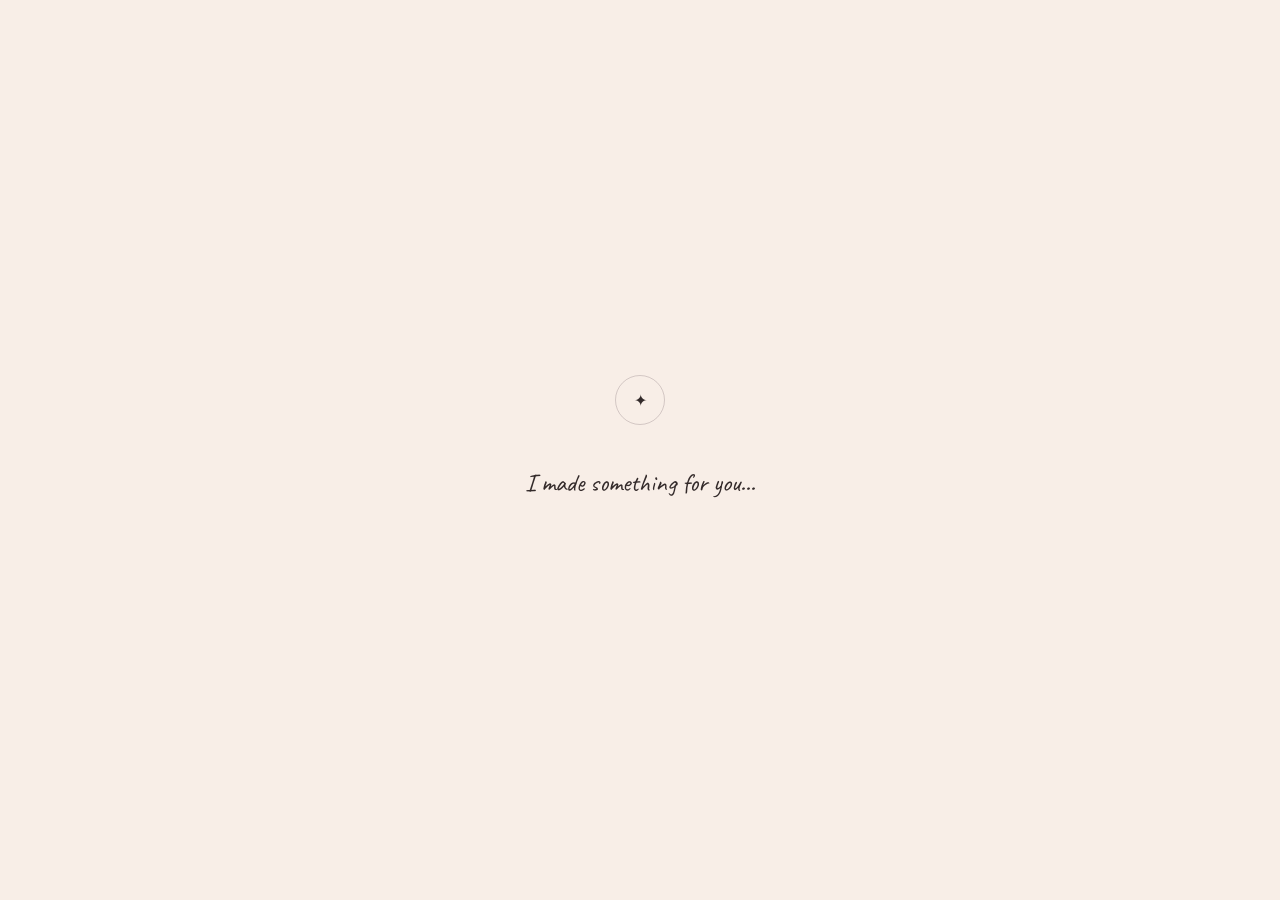
<file: index.html>
<!doctype html>
<html lang="en">
<head>
  <meta charset="UTF-8">
  <meta name="viewport" content="width=device-width, initial-scale=1, viewport-fit=cover">
  <meta name="theme-color" content="#f8eee7">
  <meta name="description" content="A little interactive Friendship Day story.">
  <title>Our Little Story</title>
  <link rel="preconnect" href="https://fonts.googleapis.com">
  <link rel="preconnect" href="https://fonts.gstatic.com" crossorigin>
  <link href="https://fonts.googleapis.com/css2?family=Caveat:wght@500;600;700&family=Cormorant+Garamond:wght@500;600;700&family=DM+Sans:wght@400;500;600&display=swap" rel="stylesheet">
  <style>
*{box-sizing:border-box}html{scroll-behavior:smooth}body{margin:0;background:#f8eee7;color:#332a2a;font-family:"DM Sans",sans-serif;overflow-x:hidden}button{font:inherit}button:focus-visible,.polaroid:focus-visible{outline:3px solid #6f5a67;outline-offset:4px}.story{width:100%}.scene{min-height:100svh;position:relative;display:grid;place-items:center;padding:80px 20px;overflow:hidden}.hero-section{background:radial-gradient(circle at 50% 25%,#fffaf4 0,#e9e8f8 34%,#b9cde8 100%);text-align:center}.sky-glow{position:absolute;width:80vw;height:80vw;border-radius:50%;background:rgba(255,222,207,.35);filter:blur(55px);top:8%;left:10%}.hero-copy{position:relative;z-index:3;align-self:start;margin-top:8vh;max-width:680px}.eyebrow,.section-kicker,.paper-kicker{font-size:.72rem;text-transform:uppercase;letter-spacing:.18em;opacity:.7}.hero h1,h2{font-family:"Cormorant Garamond",serif;font-weight:600;line-height:.95;margin:16px 0}.hero h1{font-size:clamp(3.1rem,13vw,6.8rem)}h2{font-size:clamp(2.7rem,11vw,5.5rem)}h1 em,h2 em{font-style:italic}.hero-copy p,.section-lead{max-width:560px;margin:16px auto;line-height:1.7;opacity:.78}.cloud{position:absolute;background:rgba(255,255,255,.55);width:170px;height:42px;border-radius:999px;filter:blur(2px);animation:cloud 18s linear infinite}.cloud:before,.cloud:after{content:"";position:absolute;background:inherit;border-radius:50%}.cloud:before{width:75px;height:75px;left:30px;top:-30px}.cloud:after{width:95px;height:95px;right:22px;top:-44px}.cloud-a{top:20%;left:-200px}.cloud-b{top:35%;right:-200px;animation-duration:25s;animation-delay:-8s}.cloud-c{top:58%;left:-180px;animation-duration:30s;animation-delay:-15s}@keyframes cloud{to{transform:translateX(calc(100vw + 420px))}}.balloon-wrap{position:absolute;z-index:2;top:38%;left:50%;transform:translate(-50%,-50%);animation:float 4.5s ease-in-out infinite}.balloon{width:170px;height:205px;border-radius:55% 55% 48% 48%;background:linear-gradient(145deg,#e8b7ae,#bfa7c9);box-shadow:0 25px 45px #6f647333;position:relative;display:grid;place-items:center}.balloon:after{content:"";position:absolute;bottom:-20px;border-left:16px solid transparent;border-right:16px solid transparent;border-top:25px solid #bca1b9}.balloon-top{position:absolute;top:20px}.balloon-label{font-family:Caveat;font-size:1.2rem;transform:rotate(-3deg)}.balloon-basket{position:absolute;bottom:-52px;width:55px;height:38px;background:#a98262;border-radius:4px 4px 12px 12px}.balloon-letter{position:absolute;right:-60px;bottom:-20px;font-size:2rem;animation:sway 2.4s ease-in-out infinite}@keyframes float{50%{transform:translate(-50%,-57%)}}@keyframes sway{50%{transform:rotate(10deg) translateY(-5px)}}.primary,.replay{border:0;border-radius:999px;padding:15px 23px;cursor:pointer;min-height:48px}.primary{background:#332a2a;color:#fff;box-shadow:0 12px 30px #332a2a25}.cta{position:absolute;z-index:4;bottom:10%;}.continue{position:absolute;bottom:3%;font-size:.75rem;opacity:.55}.progress{position:fixed;z-index:50;top:0;left:0;width:100%;height:3px;background:#ffffff30}.progress span{display:block;height:100%;width:0;background:#5b4b58;transition:width .25s}.reveal{opacity:0;transform:translateY(30px);transition:opacity .9s ease,transform .9s ease}.reveal.visible{opacity:1;transform:none}.music-section,.memory-section,.scratch-section,.timeline-section{background:#fbf3ee}.music-section{display:block;padding-top:16vh;text-align:center;place-items:normal}.music-card{max-width:650px;margin:45px auto 0;background:#fffaf6;border:1px solid #6b555515;border-radius:26px;padding:18px;display:flex;align-items:center;gap:16px;text-align:left;box-shadow:0 22px 70px #614c4418}.album-art{width:62px;height:62px;border-radius:18px;background:linear-gradient(135deg,#dcb9ad,#b7bfdc);display:grid;place-items:center;font-size:1.7rem}.music-meta{flex:1}.music-meta strong,.music-meta span{display:block}.music-meta span{font-size:.75rem;opacity:.55;margin-top:3px}.wave{height:28px;display:flex;gap:3px;align-items:center;margin:8px 0}.wave i{width:3px;height:var(--h);border-radius:4px;background:#8c7481;animation:wave .8s ease-in-out infinite alternate}.wave i:nth-child(2n){animation-delay:-.3s}@keyframes wave{to{height:5px}}.track{height:3px;background:#ddd0ca;border-radius:9px}.track span{display:block;height:100%;width:0;background:#75606b;border-radius:9px}.round-btn,.modal-close{border:0;background:#332a2a;color:#fff;border-radius:50%;width:48px;height:48px;cursor:pointer}.memory-section,.scratch-section,.timeline-section{text-align:center;display:block;padding-top:15vh;place-items:normal}.wall{max-width:950px;margin:45px auto;display:grid;grid-template-columns:repeat(2,1fr);gap:22px;align-items:center}.polaroid{background:#fffdf9;padding:10px 10px 34px;box-shadow:0 18px 35px #46363122;cursor:pointer;transition:transform .5s cubic-bezier(.2,.8,.2,1),box-shadow .3s;position:relative}.polaroid:nth-child(odd){transform:rotate(-3deg)}.polaroid:nth-child(even){transform:rotate(3deg)}.polaroid:hover{z-index:4;box-shadow:0 25px 55px #46363135}.polaroid.flipped{transform:rotateY(180deg)}.polaroid-inner{position:relative;aspect-ratio:1/1.12;transform-style:preserve-3d;transition:transform .7s cubic-bezier(.2,.8,.2,1)}.polaroid.flipped .polaroid-inner{transform:rotateY(180deg)}.front,.back{position:absolute;inset:0;backface-visibility:hidden}.front img{width:100%;height:100%;object-fit:cover}.caption{font-family:Caveat;font-size:1.1rem;position:absolute;bottom:-29px;left:5px}.back{transform:rotateY(180deg);display:grid;place-items:center;padding:22px;background:#fff5e9;font-family:Caveat;font-size:1.35rem;line-height:1.25}.scratch-grid{max-width:850px;margin:40px auto;display:grid;grid-template-columns:repeat(2,1fr);gap:18px}.scratch-card{position:relative;height:150px;border-radius:20px;overflow:hidden;box-shadow:0 15px 35px #47362e16;background:#fff7e9}.scratch-card canvas,.scratch-message{position:absolute;inset:0;width:100%;height:100%}.scratch-message{display:grid;place-items:center;padding:22px;font-family:Caveat;font-size:1.45rem;line-height:1.15}.scratch-cover{position:absolute;inset:0;background:repeating-linear-gradient(135deg,#d9c7bd 0 7px,#e5d7d0 7px 14px);display:grid;place-items:center;font-family:Caveat;font-size:1.4rem;z-index:2;touch-action:none}.all-found{opacity:0;transform:translateY(10px);transition:.7s;font-family:Caveat;font-size:1.6rem}.all-found.show{opacity:1;transform:none}.timeline{max-width:720px;margin:50px auto;text-align:left;position:relative}.timeline:before{content:"";position:absolute;left:20px;top:0;bottom:0;width:1px;background:#6d596320}.time-card{margin:0 0 26px 55px;padding:24px;border-radius:22px;background:#fffaf5;box-shadow:0 15px 40px #4d383016;opacity:0;transform:translateX(-25px);transition:.8s}.time-card:nth-child(even){transform:translateX(25px)}.time-card.show{opacity:1;transform:none}.time-num{font-family:Caveat;font-size:1.4rem}.time-card h3{font-family:"Cormorant Garamond";font-size:1.65rem;margin:6px 0}.time-card p{margin:0;opacity:.65;line-height:1.6}.letter-section{background:#ead9c8;padding:50px 20px}.paper{max-width:760px;width:100%;background:#fff8ed;padding:55px 28px;box-shadow:0 30px 80px #49372c28;position:relative;background-image:radial-gradient(#a9866a12 1px,transparent 1px);background-size:15px 15px}.tape{position:absolute;width:130px;height:32px;background:#dfc3a27a;top:-13px;left:50%;transform:translateX(-50%) rotate(-2deg)}.doodle{position:absolute;font-size:2rem;opacity:.4}.doodle-a{right:25px;top:35px}.doodle-b{left:22px;bottom:28px}.paper h2{font-size:3rem}.letter{font-family:Caveat;font-size:1.55rem;line-height:1.45;white-space:pre-line;margin-top:30px}.letter .line{opacity:0;transform:translateY(8px);transition:.7s}.letter .line.show{opacity:1;transform:none}.signature{font-family:Caveat;font-size:1.8rem;text-align:right;margin-top:30px}.ending{background:radial-gradient(circle at 50% 35%,#75687d,#302c3c 72%);color:#fffaf4;text-align:center}.ending h2{font-size:clamp(3rem,12vw,6.5rem)}.pause-line{height:70px}.final-line{opacity:.45}.ending-reveal{font-family:Caveat;font-size:1.7rem;max-width:520px;margin:20px auto 40px}.replay{background:#fffaf4;color:#332a2a}.mini-player{position:fixed;z-index:40;bottom:16px;left:50%;transform:translateX(-50%) translateY(120px);background:#fffaf4eF;border:1px solid #47362e18;backdrop-filter:blur(14px);border-radius:999px;padding:7px 9px;display:flex;align-items:center;gap:10px;box-shadow:0 15px 40px #3b302822;transition:.5s}.mini-player.show{transform:translateX(-50%)}.mini-player button{border:0;background:transparent;cursor:pointer;width:38px;height:38px;border-radius:50%}.mini-player div{min-width:130px}.mini-player b,.mini-player span{display:block}.mini-player b{font-size:.75rem}.mini-player span{font-size:.62rem;opacity:.5}.modal{position:fixed;z-index:100;inset:0;background:#261f23dd;backdrop-filter:blur(12px);display:grid;place-items:center;padding:25px;opacity:0;pointer-events:none;transition:.35s}.modal.open{opacity:1;pointer-events:auto}.modal img{max-width:min(90vw,720px);max-height:70vh;border:10px solid #fffaf5;box-shadow:0 30px 90px #0005}.modal p{color:#fffaf4;font-family:Caveat;font-size:1.5rem;max-width:600px;text-align:center}.modal-close{position:absolute;right:18px;top:18px;font-size:1.7rem}.loader{position:fixed;z-index:200;inset:0;background:#f8eee7;display:grid;place-items:center;align-content:center;gap:15px;transition:opacity .8s}.loader.hide{opacity:0;pointer-events:none}.loader p{font-family:Caveat;font-size:1.6rem}.loader-orbit{width:50px;height:50px;border:1px solid #6e5b6444;border-radius:50%;display:grid;place-items:center;animation:spin 1.4s linear infinite}.loader-orbit span{animation:spin 1.4s linear infinite reverse}@keyframes spin{to{transform:rotate(360deg)}}#ambient{position:fixed;inset:0;pointer-events:none;z-index:5;overflow:hidden}.particle{position:absolute;opacity:.35;animation:rise linear forwards}@keyframes rise{from{transform:translateY(105vh) rotate(0);opacity:0}15%{opacity:.45}to{transform:translateY(-10vh) rotate(180deg);opacity:0}}@media(min-width:700px){.wall{grid-template-columns:repeat(3,1fr)}.scratch-grid{grid-template-columns:repeat(3,1fr)}.paper{padding:75px 85px}.balloon{width:220px;height:265px}}@media(prefers-reduced-motion:reduce){*,*:before,*:after{scroll-behavior:auto!important;animation:none!important;transition-duration:.01ms!important}.reveal{opacity:1;transform:none}.time-card{opacity:1;transform:none}.letter .line{opacity:1;transform:none}}
.scene:not(.active){display:none!important}.scene{padding-bottom:120px}.scene.active{animation:pageIn .75s cubic-bezier(.22,.8,.24,1)}@keyframes pageIn{from{opacity:0;transform:translateY(26px) scale(.985);filter:blur(6px)}to{filter:blur(0)}}.scene.leaving{opacity:0!important;transform:translateY(-20px) scale(.985);filter:blur(5px);transition:opacity .38s ease,transform .38s ease,filter .38s ease;pointer-events:none}.scratch-card canvas{z-index:2;touch-action:none;cursor:crosshair}.scratch-cover{background:none!important;pointer-events:none;z-index:3;transition:opacity .3s}.page-nav{display:flex;gap:12px;justify-content:center;flex-wrap:wrap;margin:38px auto 0;position:relative;z-index:6}.nav-btn{border:0;border-radius:999px;padding:15px 23px;min-height:48px;cursor:pointer;background:#332a2a;color:#fff;box-shadow:0 12px 30px #332a2a25;transition:transform .2s}.nav-btn:active{transform:scale(.96)}.nav-btn.back{background:transparent;color:#332a2a;border:1px solid #332a2a33;box-shadow:none}.ending .nav-btn.back{color:#fffaf4;border-color:#fffaf455}
</style>
</head>
<body>
  <div id="loader" class="loader">
    <div class="loader-orbit"><span>✦</span></div>
    <p>I made something for you...</p>
  </div>

  <div id="ambient" aria-hidden="true"></div>
  <main id="story" class="story" hidden>
    <div class="progress"><span id="progressFill"></span></div>

    <section id="hero" class="scene hero-section">
      <div class="sky-glow"></div>
      <div class="cloud cloud-a"></div><div class="cloud cloud-b"></div><div class="cloud cloud-c"></div>
      <div class="hero-copy">
        <span class="eyebrow">A tiny digital gift</span>
        <h1>For <span data-friend></span>,<br><em>with all the memories.</em></h1>
        <p id="intro"></p>
      </div>
      <div class="balloon-wrap" id="balloon">
        <div class="balloon">
          <div class="balloon-top">✦</div>
          <div class="balloon-label">To: <span data-friend></span> 💌</div>
          <div class="balloon-basket"></div>
        </div>
        <div class="balloon-letter" id="balloonLetter">💌</div>
      </div>
      <button class="primary cta" id="openBtn">Open your surprise <span>→</span></button>
      <div class="continue">Tap the button to begin ↓</div>
    </section>

    <section class="scene music-section reveal">
      <div class="section-kicker">02 · A little soundtrack</div>
      <h2>Some memories deserve<br><em>a soundtrack.</em></h2>
      <p class="section-lead">Press play when you're ready. The music follows you through the story.</p>
      <div class="music-card">
        <div class="album-art">♫</div>
        <div class="music-meta">
          <strong id="songTitle"></strong>
          <span>For our little memories</span>
          <div class="wave" id="wave" aria-hidden="true"></div>
          <div class="track"><span id="trackFill"></span></div>
        </div>
        <button class="round-btn" id="playBtn" aria-label="Play music">▶</button>
      </div>
      <audio id="audio" preload="metadata"></audio>
    </section>

    <section class="scene memory-section reveal">
      <div class="section-kicker">03 · The memory wall</div>
      <h2>A wall full of<br><em>little us.</em></h2>
      <p class="section-lead">Tap a photo to flip it. Tap again to open it.</p>
      <div class="wall" id="wall"></div>
    </section>

    <section class="scene scratch-section reveal">
      <div class="section-kicker">04 · Birthday wishes</div>
      <h2>Okay... now<br><em>reveal these 👀</em></h2>
      <p class="section-lead">Scratch each card to unwrap your birthday wishes 🎁</p>
      <div class="scratch-grid" id="scratchGrid"></div>
      <div class="all-found" id="allFound">All six wishes unwrapped 🎂💛</div>
    </section>

    <section class="scene timeline-section reveal">
      <div class="section-kicker">05 · Our timeline</div>
      <h2>How it all<br><em>started.</em></h2>
      <div class="timeline" id="timeline"></div>
    </section>

    <section class="scene letter-section reveal">
      <div class="paper">
        <div class="tape"></div>
        <div class="doodle doodle-a">♡</div>
        <div class="doodle doodle-b">✦</div>
        <span class="paper-kicker">06 · A letter</span>
        <h2>Just one thing<br><em>I wanted to say.</em></h2>
        <div class="letter" id="letter"></div>
        <div class="signature">— <span data-sender></span></div>
      </div>
    </section>

    <section class="scene ending reveal" id="ending">
      <div class="ending-stars"></div>
      <span class="eyebrow">One last thought</span>
      <h2>Some friendships<br>aren't measured in years...</h2>
      <div class="pause-line"></div>
      <h2 class="final-line">They're measured<br><em>in memories.</em></h2>
      <p class="ending-reveal">And I'm glad I get to make mine with you. ❤️</p>
      <button class="replay" id="replay">Replay our little story ↻</button>
    </section>
  </main>

  <div class="mini-player" id="miniPlayer">
    <button id="miniPlay" aria-label="Play or pause music">▶</button>
    <div><b id="miniTitle"></b><span>Our soundtrack</span></div>
    <button id="muteBtn" aria-label="Mute music">🔊</button>
  </div>

  <div class="modal" id="photoModal" role="dialog" aria-modal="true" aria-label="Memory">
    <button class="modal-close" id="modalClose" aria-label="Close">×</button>
    <img id="modalImg" alt="">
    <p id="modalText"></p>
  </div>

  <script>
// Edit only this file to personalize the entire experience.
const CONFIG = {
  friendName: "Kuchuu Puchuuu",
  senderName: "From Mehh",

  introMessage: "Hey Kuchuu Puchuuu, I made something special for you...",

  song: {
    src: "https://files.catbox.moe/x4fgqi.mp3",
    title: "A little song for our memories"
  },

  photos: [
    { image: "https://files.catbox.moe/hwx7n1.jpeg", frontText: "Memory #1", backText: "One of those random days that somehow became a core memory." },
    { image: "https://files.catbox.moe/04l0te.jpeg", frontText: "Memory #2", backText: "You probably don't remember this, but I still smile thinking about it." },
    { image: "https://files.catbox.moe/onh60e.jpeg", frontText: "Memory #3", backText: "Our chaos has a way of turning ordinary moments into stories." },
    { image: "https://files.catbox.moe/og8ypm.jpeg", frontText: "Memory #4", backText: "Proof that the best memories are rarely planned." },
    { image: "https://files.catbox.moe/y7vqmf.jpeg", frontText: "Memory #5", backText: "Some moments are small, but somehow they stay forever." },
    { image: "https://files.catbox.moe/g850hi.jpeg", frontText: "Memory #6", backText: "Here's to every laugh we haven't laughed yet." }
  ],

  scratchCards: [
    "Another year older, but still the same amazing you. Happy Birthday! 🎂",
    "May your day be as special as the memories you've given me. 🎉",
    "Cheers to more laughs, more chaos and more stupid memories this year! 🥳",
    "You don't get older, you just level up. Happy Birthday! 🎮",
    "Wishing you a year full of happiness, success and endless cake 🍰",
    "Make a wish, close your eyes... it's all coming true for you ✨"
  ],

  timeline: [
    ["01", "The first conversation", "And somehow it turned into all of this."],
    ["02", "The first stupid joke", "The moment we realized our sense of humor was questionable."],
    ["03", "The first unforgettable memory", "One ordinary day quietly became a favorite."],
    ["04", "All the random adventures", "Plans changed. Stories multiplied."],
    ["05", "Where we are now", "Still making memories. Still laughing at the dumbest things."]
  ],

  finalLetter: `Dear Kuchuu Puchuuu,

Some people enter your life randomly and somehow become one of the most important parts of it.

Thank you for every laugh, every stupid conversation, every unforgettable memory and every moment you were there.

I'm genuinely lucky to have a friend like you.

Happy Birthday To Youuhh ❤️

— From Mehhh`,

  theme: "dreamy"
};

</script>
<script>
const escapeHtml = s => String(s).replace(/[&<>"']/g, m => ({'&':'&amp;','<':'&lt;','>':'&gt;','"':'&quot;',"'":'&#039;'}[m]));
const friend = escapeHtml(CONFIG.friendName);
const sender = escapeHtml(CONFIG.senderName);
document.querySelectorAll("[data-friend]").forEach(e=>e.textContent=CONFIG.friendName);
document.querySelectorAll("[data-sender]").forEach(e=>e.textContent=CONFIG.senderName);
document.getElementById("intro").textContent=CONFIG.introMessage.replaceAll("FRIEND_NAME",CONFIG.friendName);
document.getElementById("songTitle").textContent=CONFIG.song.title;
document.getElementById("miniTitle").textContent=CONFIG.song.title;

const loader=document.getElementById("loader"), story=document.getElementById("story");
setTimeout(()=>{loader.classList.add("hide");story.hidden=false;setTimeout(()=>loader.remove(),900)},1400);

const ambient=document.getElementById("ambient");
for(let i=0;i<26;i++){const p=document.createElement("span");p.className="particle";p.textContent=["✦","·","♡","✧"][i%4];p.style.left=Math.random()*100+"%";p.style.animationDuration=(7+Math.random()*12)+"s";p.style.animationDelay=(-Math.random()*15)+"s";p.style.fontSize=(8+Math.random()*12)+"px";ambient.appendChild(p)}

const openBtn=document.getElementById("openBtn");
openBtn.addEventListener("click",()=>{document.getElementById("balloon").style.animation="balloonExit 1.2s cubic-bezier(.2,.8,.2,1) forwards";setTimeout(()=>goTo(1),750)});
const style=document.createElement("style");style.textContent="@keyframes balloonExit{to{transform:translate(-50%,-150vh) scale(.75);opacity:0}}";document.head.appendChild(style);

const audio=document.getElementById("audio");audio.src=CONFIG.song.src;audio.loop=true;
const playBtn=document.getElementById("playBtn"), mini=document.getElementById("miniPlayer"), miniPlay=document.getElementById("miniPlay"), mute=document.getElementById("muteBtn");
function toggleAudio(){if(audio.paused){audio.play().then(()=>{playBtn.textContent="❚❚";miniPlay.textContent="❚❚";mini.classList.add("show")}).catch(()=>{});}else{audio.pause();playBtn.textContent="▶";miniPlay.textContent="▶"}}
playBtn.onclick=toggleAudio;miniPlay.onclick=toggleAudio;mute.onclick=()=>{audio.muted=!audio.muted;mute.textContent=audio.muted?"🔇":"🔊"};
audio.addEventListener("timeupdate",()=>{if(audio.duration)document.getElementById("trackFill").style.width=(audio.currentTime/audio.duration*100)+"%"});

const wave=document.getElementById("wave");for(let i=0;i<22;i++){const b=document.createElement("i");b.style.setProperty("--h",(5+Math.random()*20)+"px");b.style.animationDelay=(-Math.random())+"s";wave.appendChild(b)}

const wall=document.getElementById("wall");
CONFIG.photos.forEach((p,i)=>{
  const card=document.createElement("article");card.className="polaroid";card.tabIndex=0;card.dataset.index=i;
  card.innerHTML=`<div class="polaroid-inner"><div class="front"><img loading="lazy" src="${escapeHtml(p.image)}" alt="${escapeHtml(p.frontText)}"><span class="caption">${escapeHtml(p.frontText)}</span></div><div class="back">${escapeHtml(p.backText)}</div></div>`;
  card.addEventListener("click",e=>{
    if(card.classList.contains("flipped")) openModal(p);
    else card.classList.add("flipped");
  });
  card.addEventListener("keydown",e=>{if(e.key==="Enter"||e.key===" "){e.preventDefault();card.click()}});
  wall.appendChild(card);
});

const modal=document.getElementById("photoModal");
function openModal(p){document.getElementById("modalImg").src=p.image;document.getElementById("modalImg").alt=p.frontText;document.getElementById("modalText").textContent=p.backText;modal.classList.add("open")}
function closeModal(){modal.classList.remove("open")}document.getElementById("modalClose").onclick=closeModal;modal.addEventListener("click",e=>{if(e.target===modal)closeModal()});

const scratchGrid=document.getElementById("scratchGrid");let found=0;
CONFIG.scratchCards.forEach((msg,i)=>{
  const wrap=document.createElement("div");wrap.className="scratch-card";
  wrap.innerHTML=`<div class="scratch-message">${escapeHtml(msg)}</div><canvas></canvas><div class="scratch-cover">Scratch me ✨</div>`;
  scratchGrid.appendChild(wrap);initScratch(wrap,wrap.querySelector("canvas"),wrap.querySelector(".scratch-cover"));wrap.querySelector("canvas").addEventListener("pointerdown",()=>wrap.querySelector(".scratch-cover").style.opacity="0");
});
function initScratch(wrap,canvas,cover){
  const ctx=canvas.getContext("2d",{willReadFrequently:true});let drawing=false,done=false;
  function resize(){const r=wrap.getBoundingClientRect(),d=Math.min(devicePixelRatio||1,2);canvas.width=r.width*d;canvas.height=r.height*d;canvas.style.width=r.width+"px";canvas.style.height=r.height+"px";ctx.setTransform(d,0,0,d,0,0);ctx.fillStyle="#d7c5bb";ctx.fillRect(0,0,r.width,r.height);ctx.fillStyle="#efe4dd";ctx.font="700 13px DM Sans";ctx.textAlign="center";ctx.fillText("scratch • scratch • scratch",r.width/2,r.height/2)}
  resize();
  const point=e=>{const r=canvas.getBoundingClientRect();return{x:(e.clientX-r.left),y:(e.clientY-r.top)}};
  function scratch(e){if(!drawing||done)return;e.preventDefault();const p=point(e);ctx.globalCompositeOperation="destination-out";ctx.beginPath();ctx.arc(p.x,p.y,22,0,Math.PI*2);ctx.fill();check()}
  function check(){if(done)return;const d=ctx.getImageData(0,0,canvas.width,canvas.height).data;let transparent=0;for(let i=3;i<d.length;i+=40)if(d[i]<80)transparent++;if(transparent/(d.length/40)>.60){done=true;cover.style.transition="opacity .45s";cover.style.opacity="0";canvas.style.opacity="0";found++;if(found===CONFIG.scratchCards.length)document.getElementById("allFound").classList.add("show")}}
  canvas.addEventListener("pointerdown",e=>{drawing=true;canvas.setPointerCapture(e.pointerId);scratch(e)});canvas.addEventListener("pointermove",scratch);canvas.addEventListener("pointerup",()=>drawing=false);canvas.addEventListener("pointercancel",()=>drawing=false);
  window.addEventListener("resize",()=>{if(!done)resize()});
}

const timeline=document.getElementById("timeline");
CONFIG.timeline.forEach(t=>{const el=document.createElement("article");el.className="time-card";el.innerHTML=`<span class="time-num">${t[0]}</span><h3>${escapeHtml(t[1])}</h3><p>${escapeHtml(t[2])}</p>`;timeline.appendChild(el)});

const letter=document.getElementById("letter"), raw=CONFIG.finalLetter.replaceAll("FRIEND_NAME",CONFIG.friendName).replaceAll("YOUR_NAME",CONFIG.senderName);
raw.split(/\n+/).filter(Boolean).forEach(txt=>{const p=document.createElement("div");p.className="line";p.textContent=txt;letter.appendChild(p)});

const sections=[...document.querySelectorAll(".scene")],progress=document.getElementById("progressFill");
const nextLabels=["","Memory wall →","Tiny secrets →","Our timeline →","Read the letter →","One last thing →"];
let cur=0;
let busy=false;
function goTo(n){
  n=Math.max(0,Math.min(n,sections.length-1));
  if(busy||n===cur)return;busy=true;
  sections[cur].classList.add("leaving");
  setTimeout(()=>{sections[cur].classList.remove("leaving");showPage(n);busy=false},380);
}
function showPage(n){
  cur=Math.max(0,Math.min(n,sections.length-1));
  sections.forEach((sec,k)=>sec.classList.toggle("active",k===cur));
  const sec=sections[cur];sec.classList.add("visible");
  if(cur===0)document.getElementById("balloon").style.animation="";
  sec.querySelectorAll(".time-card,.letter .line").forEach(c=>c.classList.remove("show"));
  sec.querySelectorAll(".time-card").forEach((c,k)=>setTimeout(()=>c.classList.add("show"),k*130));
  sec.querySelectorAll(".letter .line").forEach((l,k)=>setTimeout(()=>l.classList.add("show"),k*320));
  progress.style.width=(cur/(sections.length-1)*100)+"%";
  window.scrollTo({top:0,behavior:"instant"});
  if(sec.querySelector("#scratchGrid"))requestAnimationFrame(()=>window.dispatchEvent(new Event("resize")));
}
sections.forEach((sec,k)=>{
  if(k===0)return;
  const nav=document.createElement("div");nav.className="page-nav";
  const back=document.createElement("button");back.className="nav-btn back";back.textContent="← Back";back.onclick=()=>goTo(k-1);nav.appendChild(back);
  if(k<sections.length-1){const nx=document.createElement("button");nx.className="nav-btn";nx.textContent=nextLabels[k];nx.onclick=()=>goTo(k+1);nav.appendChild(nx)}
  (sec.querySelector(".paper")||sec).appendChild(nav);
});
showPage(0);

document.getElementById("replay").onclick=()=>{audio.pause();audio.currentTime=0;playBtn.textContent="▶";miniPlay.textContent="▶";mini.classList.remove("show");found=0;document.getElementById("allFound").classList.remove("show");document.querySelectorAll(".polaroid").forEach(c=>c.classList.remove("flipped"));document.querySelectorAll(".scratch-card").forEach(c=>{const cover=c.querySelector(".scratch-cover"),can=c.querySelector("canvas");cover.style.opacity="1";can.style.opacity="1";const ctx=can.getContext("2d");const r=c.getBoundingClientRect(),d=Math.min(devicePixelRatio||1,2);ctx.setTransform(d,0,0,d,0,0);ctx.globalCompositeOperation="source-over";ctx.fillStyle="#d7c5bb";ctx.fillRect(0,0,r.width,r.height)});goTo(0);};

window.addEventListener("load",()=>document.title=`For ${CONFIG.friendName} ♥`);

</script>
</body>
</html>
</file>
